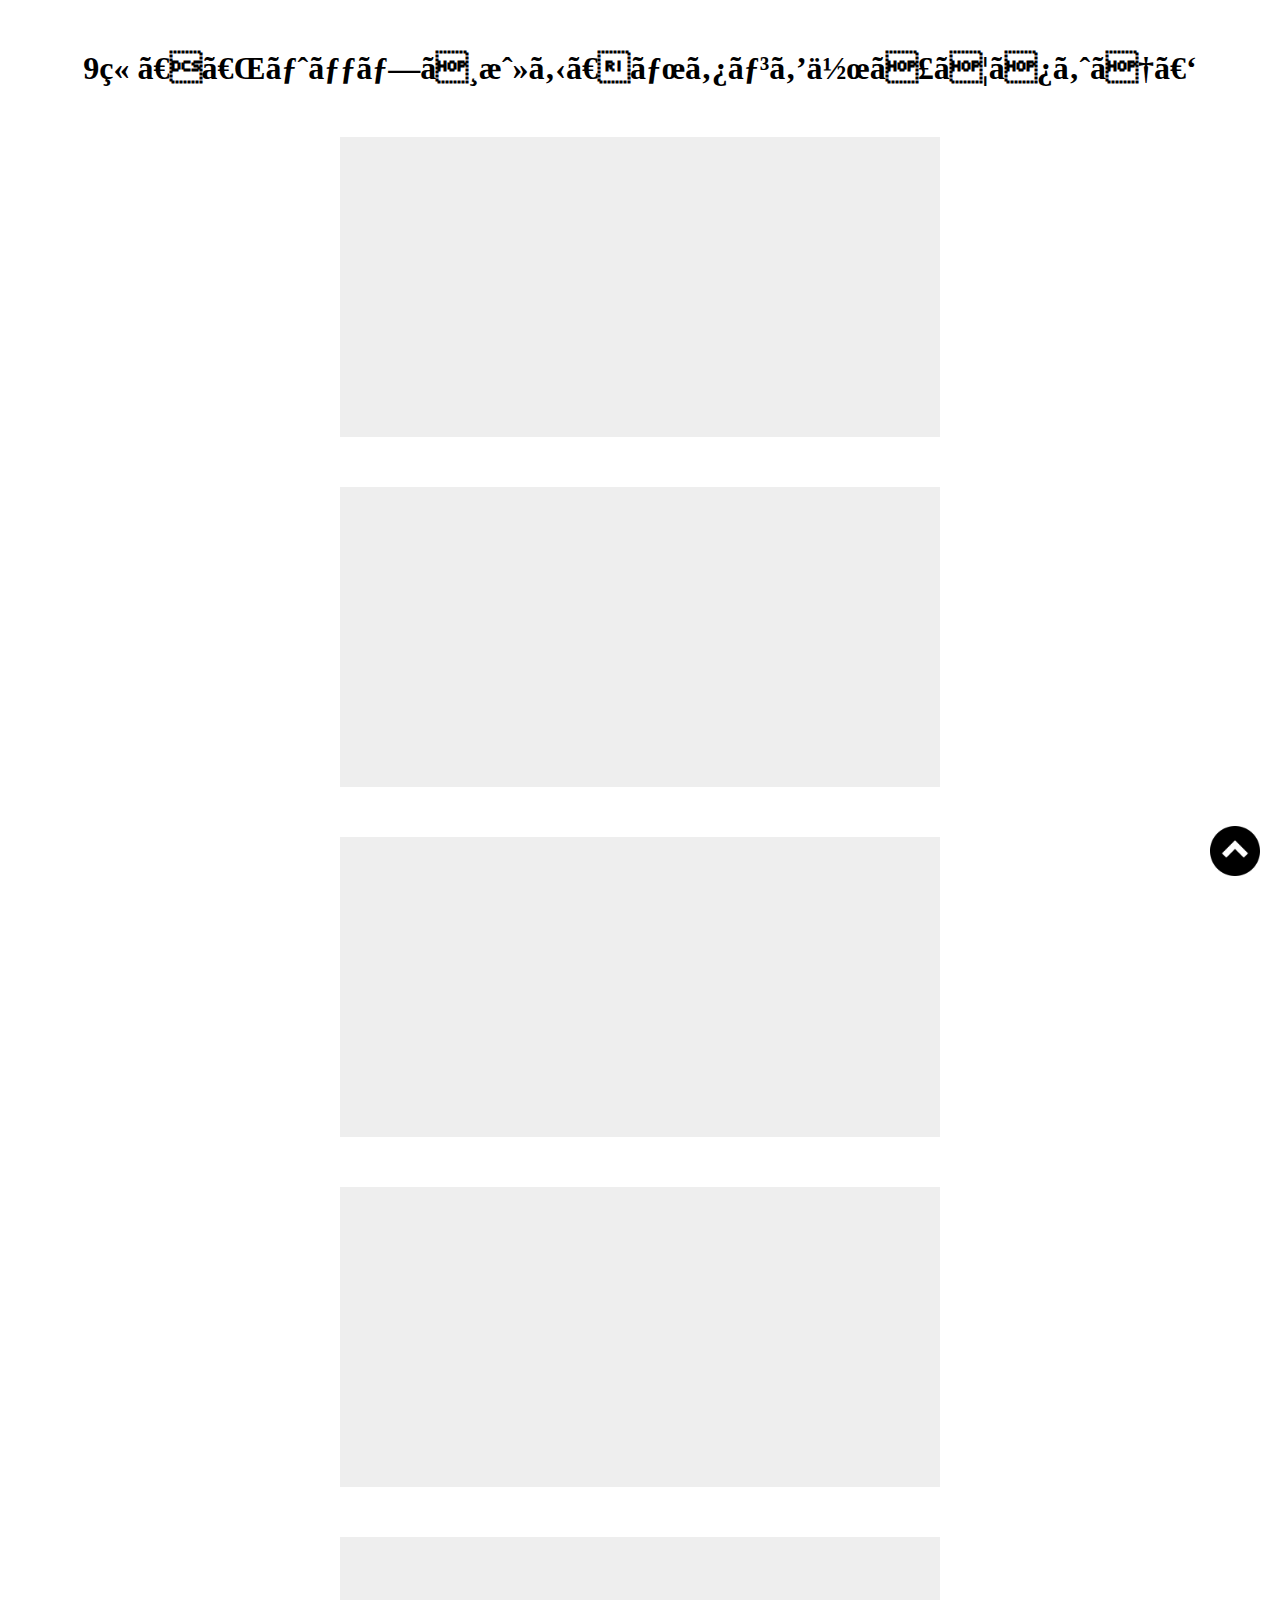
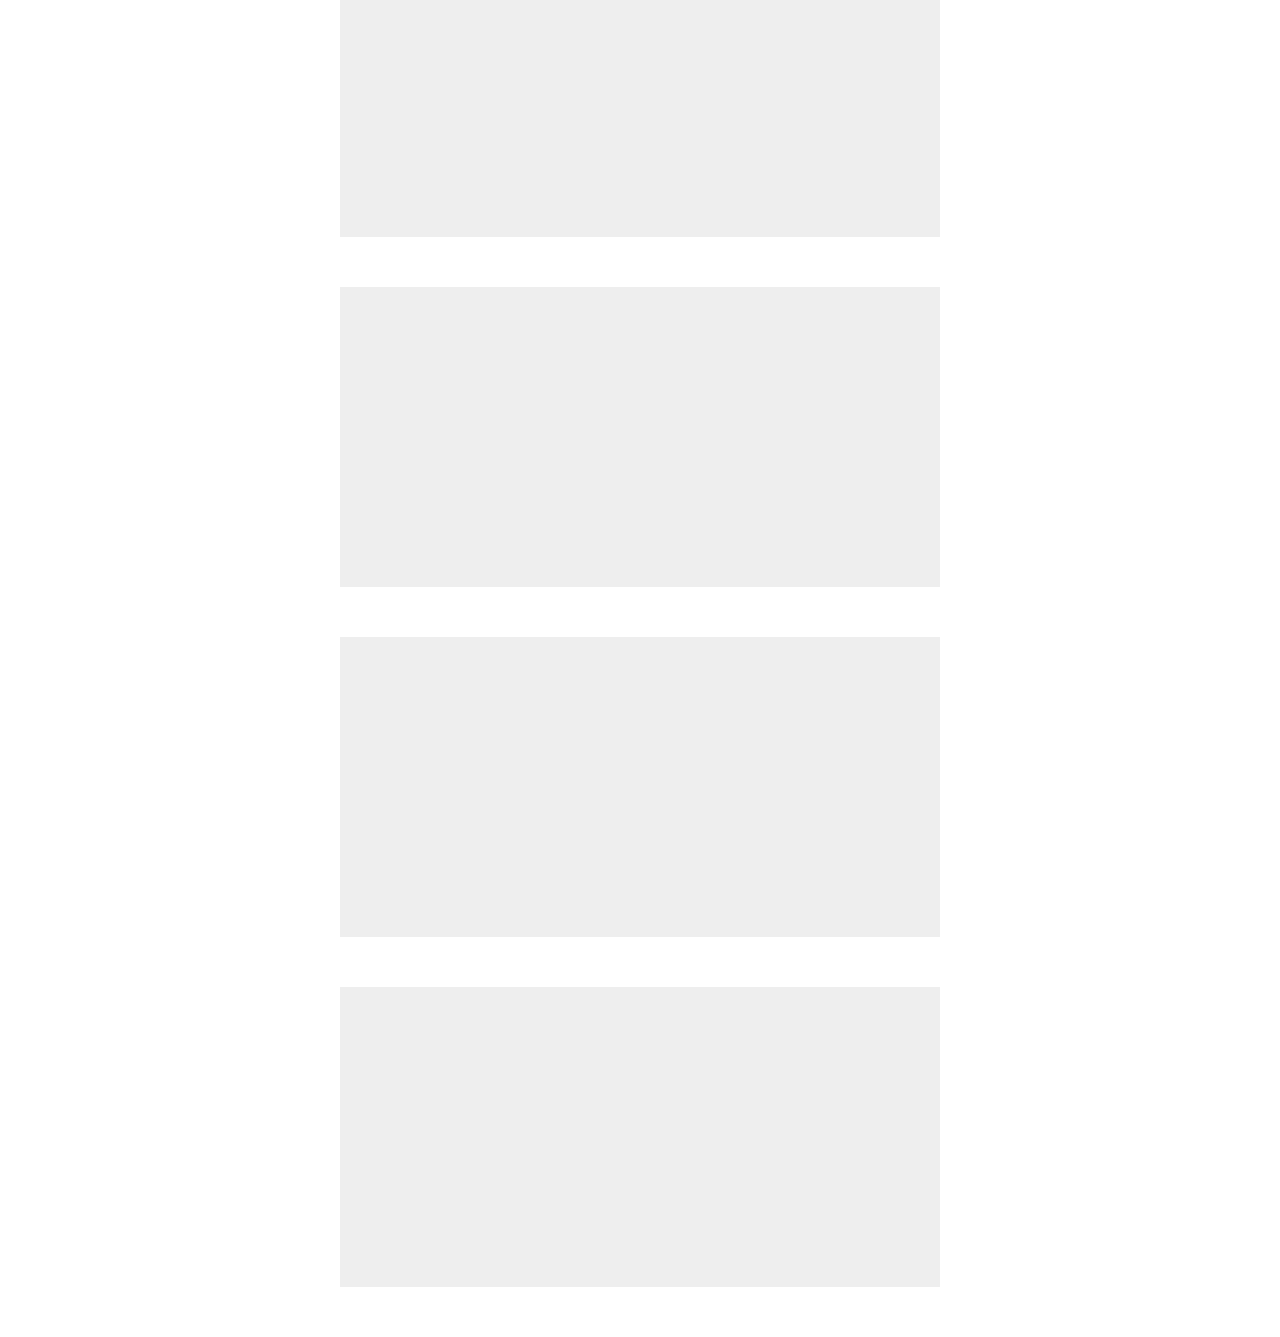
<file: Pagetop-Lesson/index.html>
<!DOCTYPE html>
  <html lang="ja">
  <head>
    <meta charset="UTF-8 /">
    <meta name="viewport" content="width=device-width,initial-scale=1.0">
    <title>9章【「トップへ戻る」ボタンを作ってみよう】</title>
    <link rel="stylesheet" href="css/style.css" />
  </head>
  <body>
    <h1>9章【「トップへ戻る」ボタンを作ってみよう】</h1>

    <div class="box"></div>
    <div class="box"></div>
    <div class="box"></div>
    <div class="box"></div>
    <div class="box"></div>
    <div class="box"></div>
    <div class="box"></div>
    <div class="box"></div>

    <span id="back">
      <a href="#">
        <img src="img/arrow.png" alt="">
      </a>
    </span>

    <script src="js/jquery.min.js"></script>
    <script src="js/script.js"></script>
  </body>
</html>
</file>
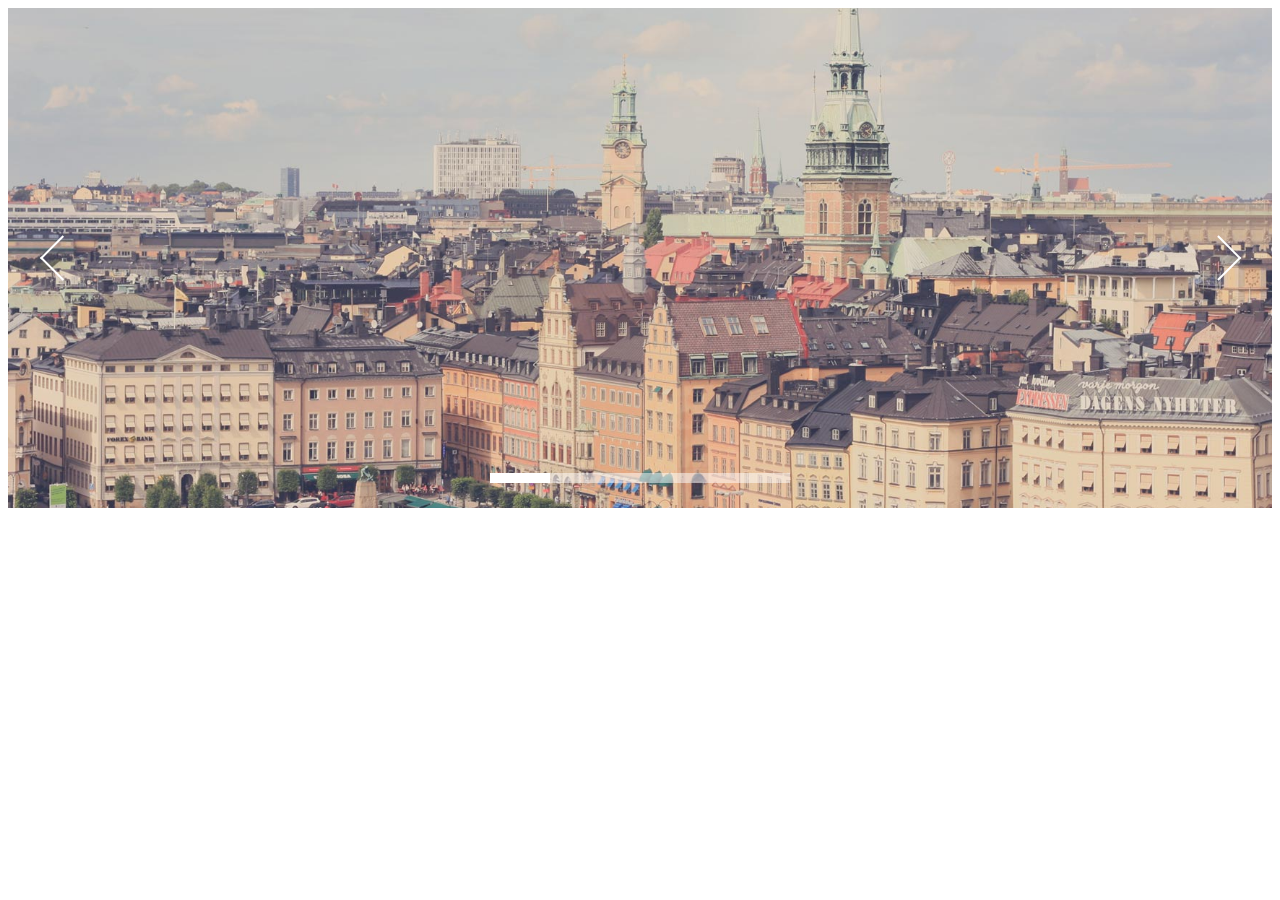
<file: SlideShow-Lesson/index.html>
<!DOCTYPE html>
<html lang="ja">
  <head>
    <meta charset="UTF-8" />
    <link rel="stylesheet" href="css/skippr.css" />
    <link rel="stylesheet" href="css/style.css" />
    <title>skippr導入</title>
  </head>
  <body>
    <div class="container">
      <div class="theTarget">
        <div style="background-image: url(img/test1.jpg)"></div>
        <div style="background-image: url(img/test2.jpg)"></div>
        <div style="background-image: url(img/test3.jpg)"></div>
        <div style="background-image: url(img/test4.jpg)"></div>
        <div style="background-image: url(img/test5.jpg)"></div>
      </div>
    </div>
    
    <script src="js/jquery.min.js"></script>
    <script src="js/skippr.min.js"></script>
    <script src="js/script.js"></script>
  </body>
</html>
</file>
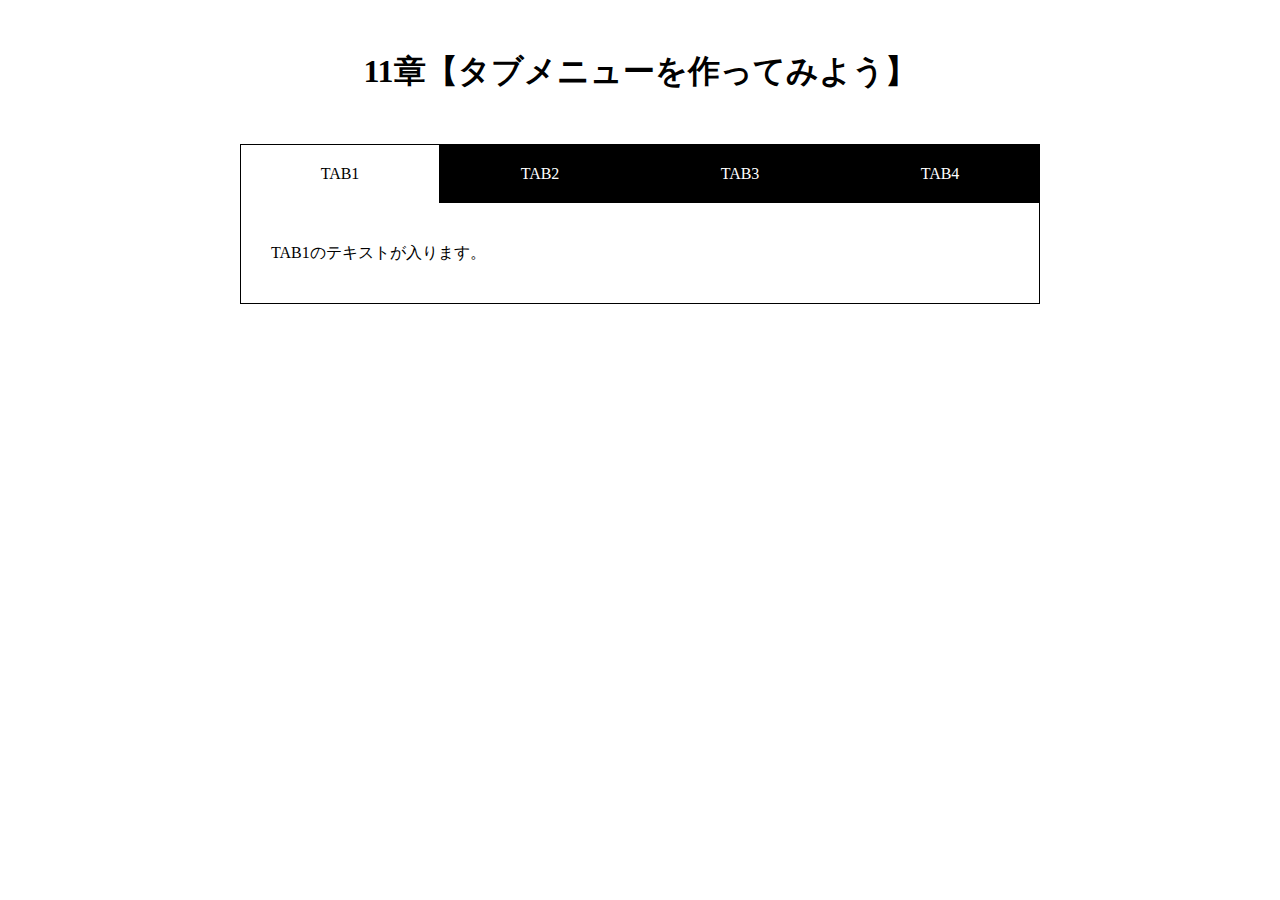
<file: Tabbar-Lesson/index.html>
<!DOCTYPE html>
<html lang="ja">
  <head>
    <meta charset="UTF-8" />
    <meta name="viewport" content="width=device-width,initial-scale=1.0">
    <title>11章【タブメニューを作ってみよう】</title>
    <link rel="stylesheet" href="css/style.css" />
  </head>
  <body>
    <h1>11章【タブメニューを作ってみよう】</h1>

    <div class="wrap">
      <ul id="tab-menu">
        <li><a href="#tab1" class="active">TAB1</a></li>
        <li><a href="#tab2" class="">TAB2</a></li>
        <li><a href="#tab3" class="">TAB3</a></li>
        <li><a href="#tab4" class="">TAB4</a></li>
      </ul>

      <div id="tab-contents">
        <div id="tab1" class="tab">
          <p>TAB1のテキストが入ります。</p>
        </div>

        <div id="tab2" class="tab">
          <p>TAB2のテキストが入ります。TAB2のテキストが入ります。</p>
        </div>

        <div id="tab3" class="tab">
          <p>TAB3のテキストが入ります。TAB3のテキストが入ります。TAB3のテキストが入ります。</p>
        </div>

        <div id="tab4" class="tab">
          <p>TAB4のテキストが入ります。TAB4のテキストが入ります。TAB4のテキストが入ります。TAB4のテキストが入ります。</p>
        </div>
      </div>
    </div>
    <script src="js/jquery.min.js"></script>
    <script src="js/script.js"></script>
  </body>
</html>
</file>
<file: Pagetop-Lesson/css/style.css>
@charset "UTF-8";

* {
  margin: 0;
  padding: 0;
  box-sizing: border-box;
}
h1 {
  text-align: center;
  margin: 50px 0;
}
.box {
  height: 300px;
  width: 600px;
  margin: 0 auto 50px;
  background-color: #eee;
}
#back {
  position: fixed;
  right: 20px;
  bottom: 20px;
}
#back img {
  width: 50px;
}
</file>
<file: SlideShow-Lesson/css/skippr.css>
.skippr{width:100%;height:100%;position:relative;overflow:hidden}.skippr>div{position:absolute;width:100%;height:100%;background-size:cover;background-position:50% 62.5%}.skippr>img{position:absolute;top:50%;left:50%;-webkit-transform:translate(-50%, -50%);-moz-transform:translate(-50%, -50%);-ms-transform:translate(-50%, -50%);transform:translate(-50%, -50%);width:100%;min-height:100%}.skippr-nav-container{position:absolute;left:50%;-webkit-transform:translate(-50%, 0);transform:translate(-50%, 0);-moz-transform:translate(-50%, 0);-ms-transform:translate(-50%, 0);bottom:25px;overflow:auto;z-index:999}.skippr-nav-element{cursor:pointer;float:left;background-color:rgba(255,255,255,0.5);-webkit-transition:all .25s linear;transition:all .25s linear}.skippr-nav-element-bubble{width:12px;height:12px;border-radius:50%;margin:0 4px}.skippr-nav-element-block{width:60px;height:10px}.skippr-nav-element:hover,.skippr-nav-element-active{background-color:#fff}.skippr-arrow{position:absolute;z-index:999;top:50%;-webkit-transform:translate(0%, -50%);-moz-transform:translate(0%, -50%);-ms-transform:translate(0%, -50%);transform:translate(0%, -50%);width:30px;height:30px;transform-origin:center center;-webkit-transform-origin:top left;cursor:pointer}.skippr-previous{left:2.5%;-webkit-transform:rotate(-45deg);transform:rotate(-45deg);border-top:2px solid white;border-left:2px solid white}.skippr-next{right:3.5%;-webkit-transform:rotate(-45deg);transform:rotate(-45deg);border-bottom:2px solid white;border-right:2px solid white}
/*# sourceMappingURL=skippr.css.map */
</file>
<file: SlideShow-Lesson/css/style.css>
.container {
  height: 500px;
</file>
<file: Tabbar-Lesson/css/style.css>
@charset "UTF-8";

* {
  margin: 0;
  padding: 0;
  box-sizing: border-box;
}

h1 {
  text-align: center;
  margin: 50px 0;
}

.wrap {
  width: 90%;
  max-width: 800px;
  margin: 0 auto;
}

#tab-menu {
  display: flex;
}

#tab-menu li {
  list-style-type: none;
  width: 25%;
}

#tab-menu li a {
  color: #fff;
  text-decoration: none;
  display: block;
  padding: 20px;
  text-align: center;
  background: #000;
  border: 1px solid #000;
  border-bottom: none;
}

#tab-menu .active {
  background: #fff;
  color: #000;
}

#tab-contents {
  display: flex;
  flex-wrap: wrap;
}

#tab-contents .tab {
  width: 100%;
  padding: 30px;
  background: #fff;
  border: 1px solid #000;
  border-top: none;
}

#tab-contents p {
  color: #000;
  line-height: 2.5;
}
</file>
